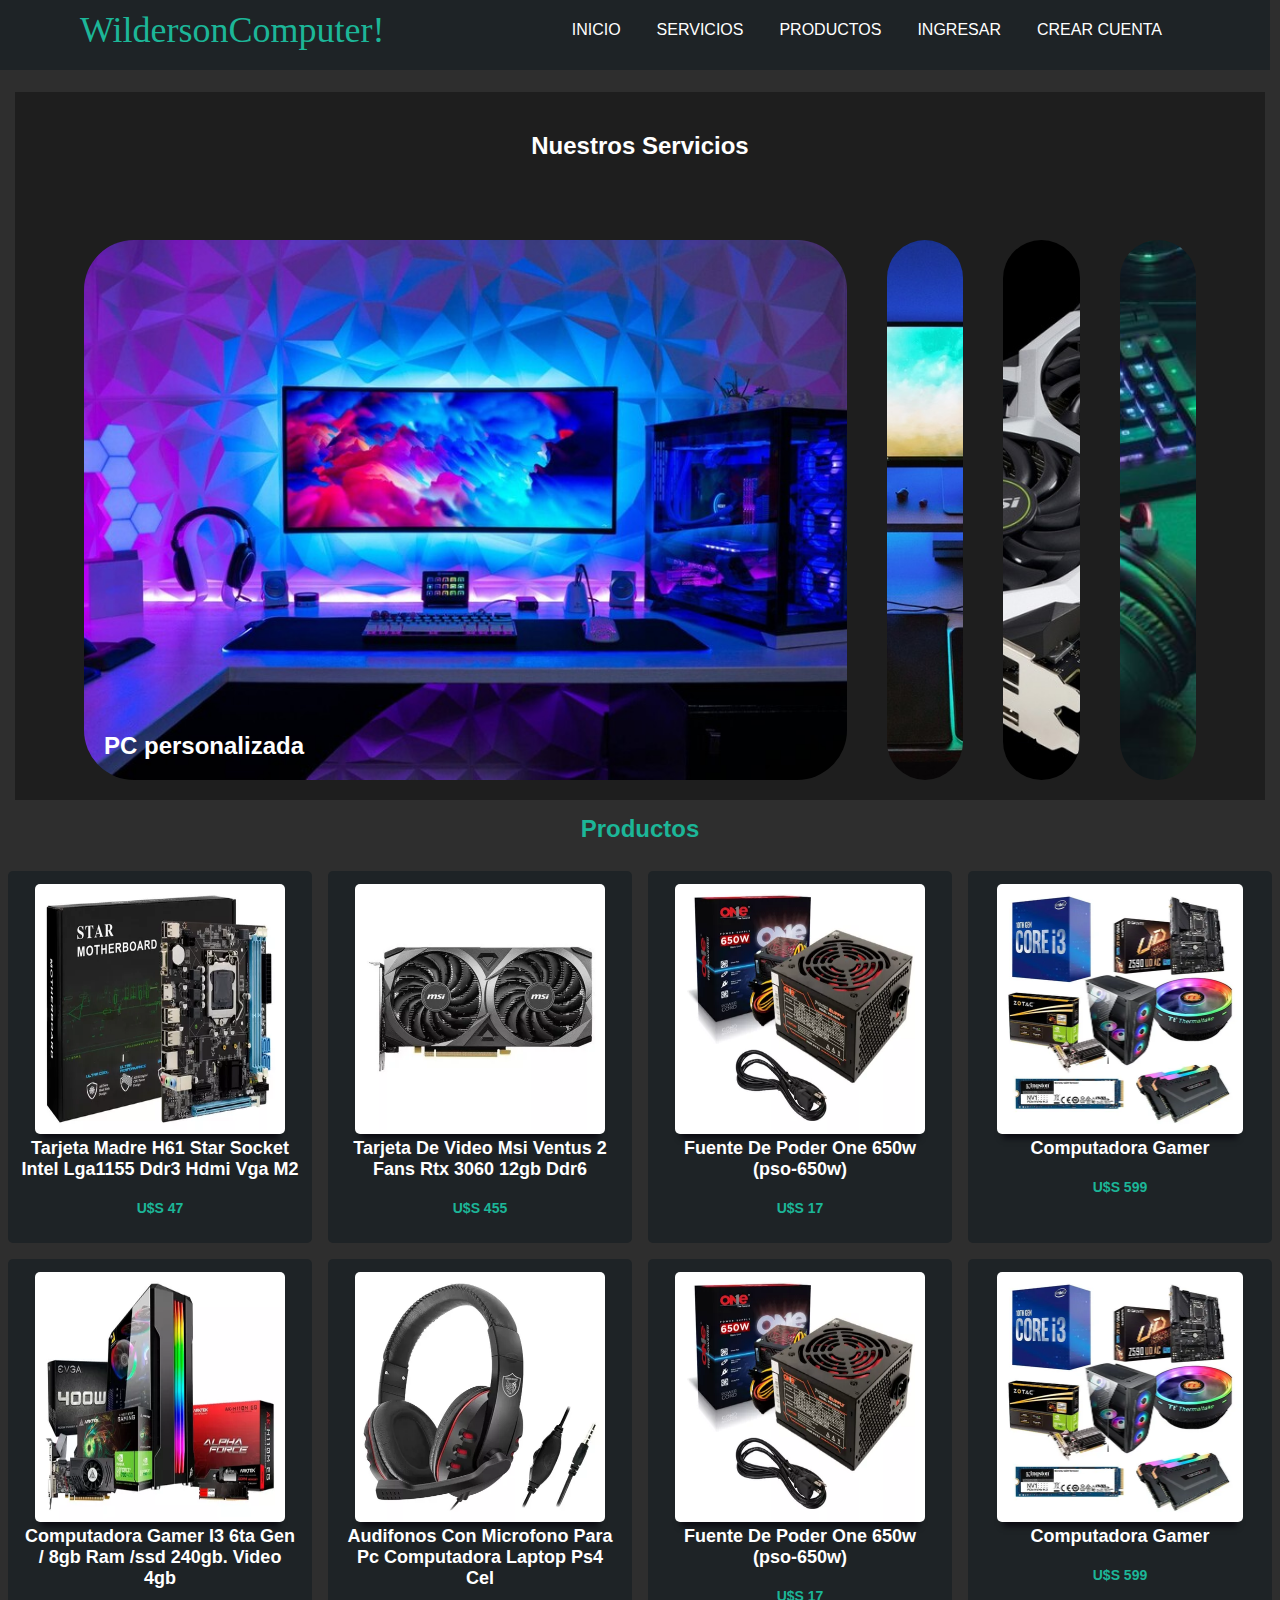
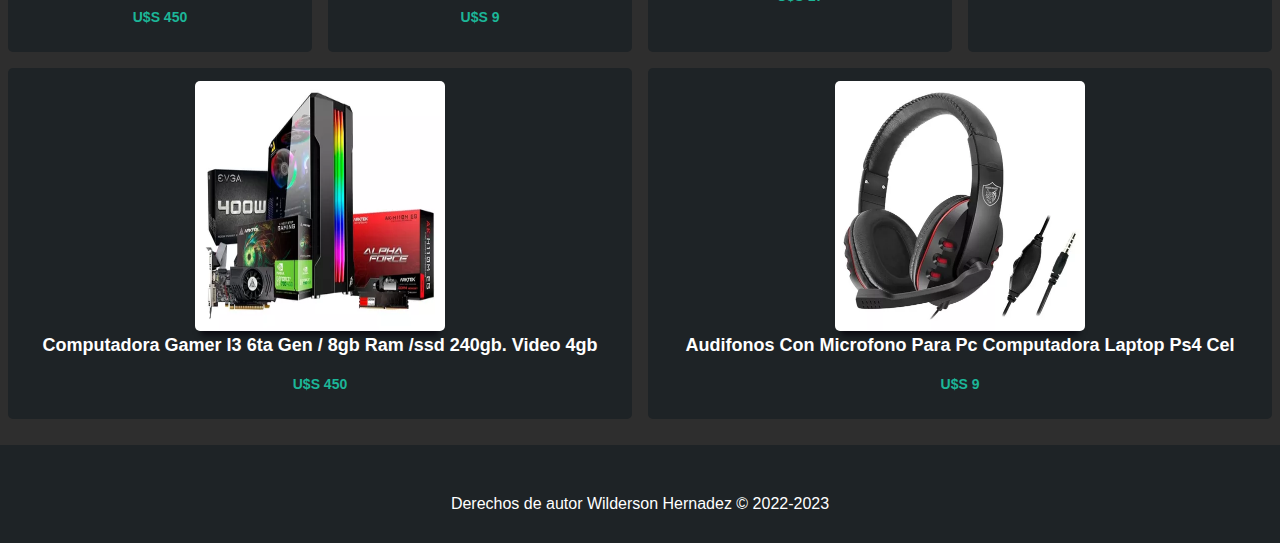
<file: index.html>
<!DOCTYPE html>
<html lang="en">
<head>
    <meta charset="UTF-8">
    <meta http-equiv="X-UA-Compatible" content="IE=edge">
    <meta name="viewport" content="width=device-width, initial-scale=1.0">
    <meta name="description" content="Tienda Online de Computadoras y sus accesorios.">
    <meta name="keywords" content="computadora, Tarjeta, Audifonos.">
  	<title>Computadoras</title>
    <link rel="stylesheet" href="css/style.css">
</head>
<body> 
	<div class="contenedor-header">
        <header>
            <div class="logo">
                <a href="#">WildersonComputer!</a>
            </div>
            <nav id="nav">
                <ul>
                    <li><a href="#" onclick="seleccionar()">INICIO</a></li>
                    <li><a href="#Servicios" onclick="seleccionar()">SERVICIOS</a></li>
                    <li><a href="#Productos" onclick="seleccionar()">PRODUCTOS</a></li>
                    <li><a href="login.php" onclick="seleccionar()">INGRESAR</a></li>
                    <li><a href="Registrar.php" onclick="seleccionar()">CREAR CUENTA</a></li>
                </ul>
            </nav>
        </header>
    </div>
    <br><br><br><br>
    <section id="Servicios" class="Servicios">
		<h2>Nuestros Servicios</h2>
		<center>
			<div class="containor">
				<div class="panel active" style="background-image: url('img/1024_2000.jpeg')">
				 <h3>PC personalizada</h3>
				 </div>
				 <div class="panel" style="background-image: url('img/1024_2000.jpg')">
				   <h3>Sistema de luces RGB</h3>
				 </div>
				 <div class="panel" style="background-image: url('img/1024_2000 (1).jpg')">
				   <h3>Componentes Gamer</h3>
				 </div>
				 <div class="panel" style="background-image: url('img/20211130171658_215.jpg')">
				   <h3>Accesorios Gamer</h3>
				 </div>

		   </div>
		</center>
		<script src="script.js"></script>
	</section>
	<section id="Productos" class="Productos">
		<h2>Productos</h2>
		<div id="container">
        	<div>
    	    	<img src="img/D_NQ_NP_723006-MLV53838214717_022023-O.webp">
    	    	<h2>Tarjeta Madre H61 Star Socket Intel Lga1155 Ddr3 Hdmi Vga M2</h2>
    	    	<h3>U$S 47</h3>
        	</div>
        	<div>
        		<img src="img/D_NQ_NP_859587-MLV54792050269_042023-O.webp">
        		<h2>Tarjeta De Video Msi Ventus 2 Fans Rtx 3060 12gb Ddr6</h2>
        		<h3>U$S 455</h3>
        	</div>
        	<div>
        		<img src="img/D_NQ_NP_948552-MLV54960829557_042023-O.webp">
        		<h2>Fuente De Poder One 650w (pso-650w)</h2>
        		<h3>U$S 17</h3>
        	</div>
        	<div>
    	    	<img src="img/D_NQ_NP_630827-MLV52218339164_102022-O.webp">
    	    	<h2>Computadora Gamer</h2>
    	    	<h3>U$S 599</h3>
        	</div>
        	<div>
        		<img src="img/D_NQ_NP_754925-MLV49739939822_042022-O.webp">
        		<h2>Computadora Gamer I3 6ta Gen / 8gb Ram /ssd 240gb. Video 4gb</h2>
        		<h3>U$S 450</h3>
        	</div>
        	<div>
        		<img src="img/D_NQ_NP_699830-MLV69888953035_062023-O.webp">
        		<h2>Audifonos Con Microfono Para Pc Computadora Laptop Ps4 Cel</h2>
        		<h3>U$S 9</h3>
        	</div>
            <div>
                <img src="img/D_NQ_NP_948552-MLV54960829557_042023-O.webp">
                <h2>Fuente De Poder One 650w (pso-650w)</h2>
                <h3>U$S 17</h3>
            </div>
            <div>
                <img src="img/D_NQ_NP_630827-MLV52218339164_102022-O.webp">
                <h2>Computadora Gamer</h2>
                <h3>U$S 599</h3>
            </div>
            <div>
                <img src="img/D_NQ_NP_754925-MLV49739939822_042022-O.webp">
                <h2>Computadora Gamer I3 6ta Gen / 8gb Ram /ssd 240gb. Video 4gb</h2>
                <h3>U$S 450</h3>
            </div>
            <div>
                <img src="img/D_NQ_NP_699830-MLV69888953035_062023-O.webp">
                <h2>Audifonos Con Microfono Para Pc Computadora Laptop Ps4 Cel</h2>
                <h3>U$S 9</h3>
            </div> 
        </div>
	</section>
    <br>
    <!-- footer -->
    <footer>
        Derechos de autor Wilderson Hernadez &copy; 2022-2023   
    </footer>

</body>
</html>
</file>
<file: css/style.css>
body {
    font-family: -apple-system, BlinkMacSystemFont, 'Segoe UI', Roboto, Oxygen, Ubuntu, Cantarell, 'Open Sans', 'Helvetica Neue', sans-serif;
    color: aliceblue;
    background-color: #2E2E2E;
    margin: 0px;
    padding-top: 5px; 
}
html{
    /* me permite deslizar cuando hago clic en los links del menu */
    scroll-behavior: smooth;
}
/* MENU */
.contenedor-header{
    background: #1e2326;
    position: fixed;
    width: 100%;
    top: 0;
    left: 0;
    z-index: 99;
    margin: -10px;
}
.contenedor-header header{
    max-width: 1100px;
    margin: auto;
    display: flex;
    justify-content: space-between;
    align-items: center;
    padding: 15px 20px;
}
.contenedor-header header .logo a{
    font-family: 'Righteous';
    font-size: 36px;
    color: #1CB698;
    text-decoration: none;
}
.contenedor-header header ul{
    display: flex;
    list-style: none;
}
.contenedor-header header nav ul li a{
    text-align: none;
    color: #fff;
    margin: 0 15px;
    padding: 3px;
    transition: .5s;
    text-decoration: none;
}
.contenedor-header header nav ul li a:hover{
    color: #1CB698;
}

/* Servicios */

.Servicios{
    background: #1E1E1E;
    overflow-x: hidden;
    margin: 15px;
}
.Servicios h2{
    text-align: center;
    padding: 40px;
}

.containor {
    display: flex;
    width: 90vw;
}
.panel {
    background-size: cover;
    background-position: center;
    background-repeat: no-repeat;
    height: 60vh;
    border-radius: 50px;
    color: #fff;
    cursor: pointer;
    flex: 0.5;
    margin: 20px;
    position: relative;
    -webkit-transition: all 700ms ease-in;
}

.panel h3 {
  font-size: 24px;
  position: absolute;
  bottom: 20px;
  left: 20px;
  margin: 0;
  opacity: 0;
}

.panel.active {
  flex: 5;
}

.panel.active h3 {
  opacity: 1;
  transition: opacity 0.3s ease-in 0.4s;
}
h2{
    margin-bottom: 20px;
    margin-top: auto;
    color: #fff;
}

/* Productos */

.Productos h2{
    text-align:  center;
    color: #1CB698;
}
#container {
    width: 100%;
    display: flex;
    flex-wrap: wrap;

}
#container div {
    flex: 2;
    flex-direction: row;
    align-items: center;
    margin: 8px;
    padding: 13px;
    border-radius: 5px;
    text-align: center;
    background-color: #1e2326;
}
#container div h2 {
    color: #fff;
    font-size: 18px;
}
#container div h3 {
    color: #1CB698;
    font-size: 14px;
}
#container div img {
    box-shadow: 0 10px 6px -6px rgba(6,4,12,0.801);
    max-width: 250px;
    height: 250px;
    border-radius: 5px;
    transition: transform .5s ease;
}
#container div img:hover {
    transform: scale(1.1);
}
footer{
    background-color: #1e2326;
    color: #fff;
    padding: 50px 0 30px 0;
    text-align: center;
    position: relative;
    width: 100%;
}
</file>
